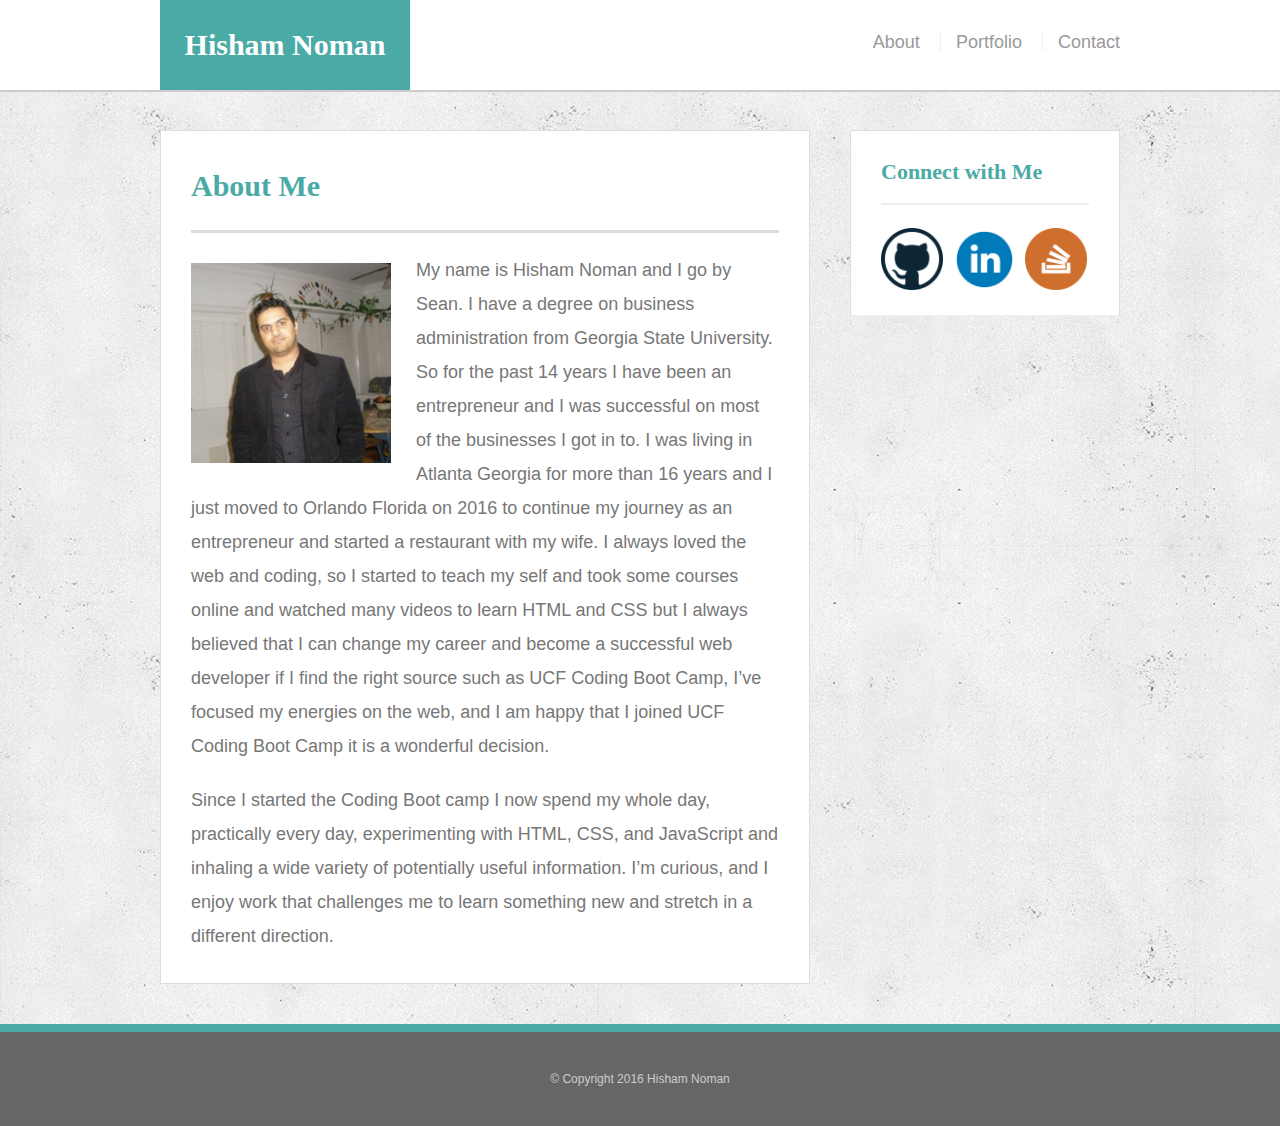
<file: index.html>
<!DOCTYPE html>
<html>
<head>
    <title>About Me</title>
    <link rel="stylesheet" type="text/css" href="assets/css/reset.css">
    <link rel="stylesheet" type="text/css" href="assets/css/style.css">
</head>
<body>
    <header id="masthead">
        <div class="container">
            <a href="index.html" id="logo">Hisham Noman</a>
            <nav>
                <a href="index.html">About</a>
                <a href="portfolio.html">Portfolio</a>
                <a href="contact.html">Contact</a>
            </nav>
        </div>
    </header>

    <div id="main-container" class="container">
        <section class="main-section">
            <h1>About Me</h1>

            <img src="assets/images/hishamnoman.jpg" class="auth-image" alt="Hisham">

            <p>My name is Hisham Noman and I go by Sean. I have a degree on business administration from Georgia State University.
                So for the past 14 years I have been an entrepreneur and I was successful on most of the businesses I got
                in to. I was living in Atlanta Georgia for more than 16 years and I just moved to Orlando Florida on 2016
                to continue my journey as an entrepreneur and started a restaurant with my wife. I always loved the web and
                coding, so I started to teach my self and took some courses online and watched many videos to learn HTML
                and CSS but I always believed that I can change my career and become a successful web developer if I find
                the right source such as UCF Coding Boot Camp, I’ve focused my energies on the web, and I am happy that I
                joined UCF Coding Boot Camp it is a wonderful decision.</p>

            <p>Since I started the Coding Boot camp I now spend my whole day, practically every day, experimenting with HTML,
                CSS, and JavaScript and inhaling a wide variety of potentially useful information. I’m curious, and I enjoy
                work that challenges me to learn something new and stretch in a different direction.</p>


        </section>

        <section class="sidebar">
            <div id="connect">
                <h2>Connect with Me</h2>

                <img src="assets/images/github.png" class="social" alt="Github">
                <img src="assets/images/linkedin.png" class="social" alt="Linkedin">
                <img src="assets/images/stackoverflow.png" class="social" alt="Stack Overflow">



            </div>


        </section>



    </div>
    <footer>
        <div class="container">
            &copy; Copyright 2016 Hisham Noman
        </div>
    </footer>
</body>
</html>
</file>
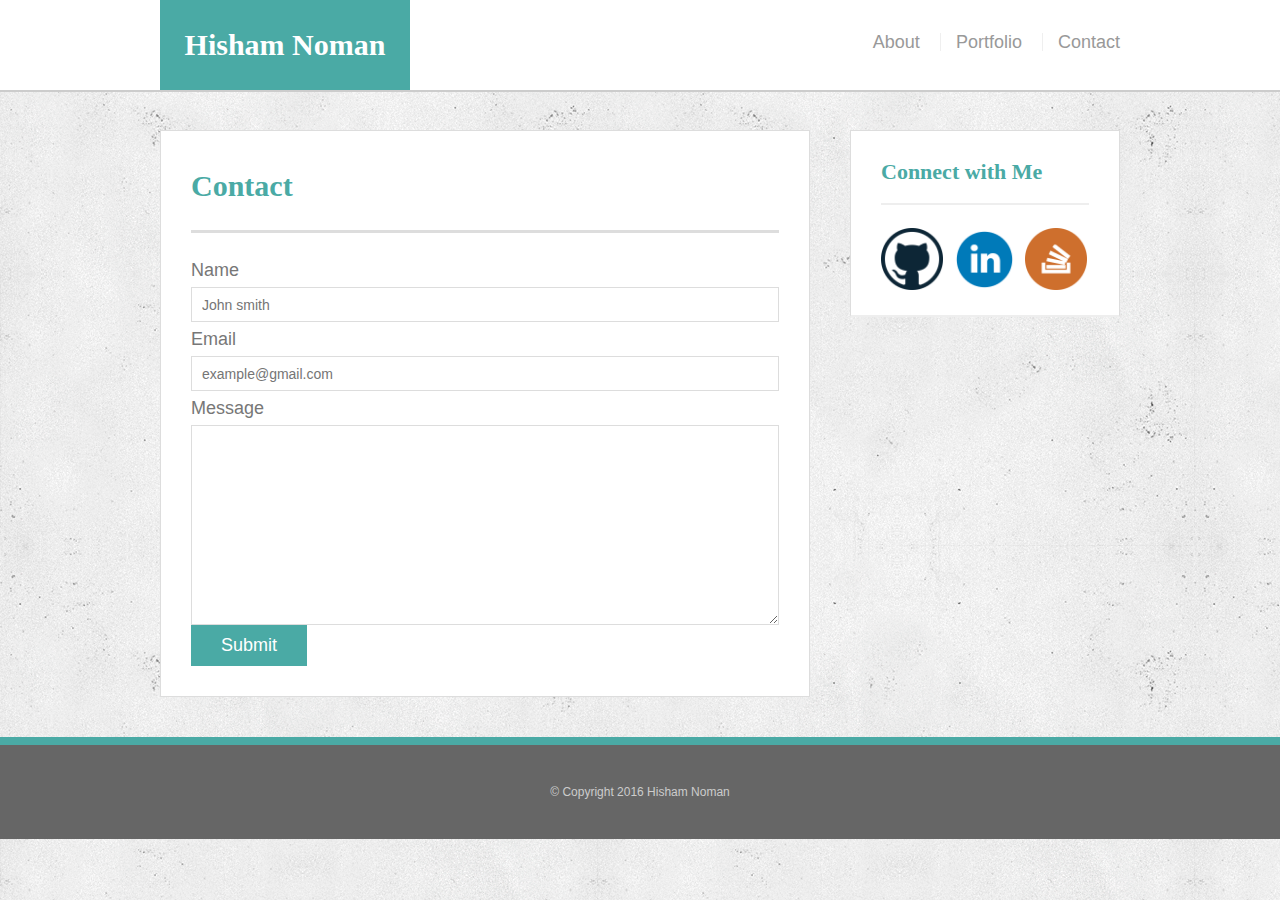
<file: contact.html>
<!DOCTYPE html>
<html>

<head>
    <title>Contact</title>
    <link rel="stylesheet" type="text/css" href="assets/css/reset.css">
    <link rel="stylesheet" type="text/css" href="assets/css/style.css">

</head>

<body>
    <header id="masthead">
        <div class="container">
            <a href="index.html" id="logo">Hisham Noman</a>
                <nav>
                    <a href="index.html">About</a>
                    <a href="portfolio.html">Portfolio</a>
                    <a href="contact.html">Contact</a>
                </nav>
        </div>
    </header>
    
    <div id="main-container" class="container">
        <section class="main-section">
            <h1>Contact</h1>

            <form>
                <ul>
                    <li>
                        <label for="name">Name</label>
                        <input type="text" name="name" id="name" placeholder="John smith"
                        required="required">
                    </li>
                    <li>
                        <label for="email">Email</label>
                        <input type="text" name="email" id="email" placeholder="example@gmail.com"
                        required="required">
                    </li>
                    <li>
                        <label for="message">Message</label>
                        <textarea id="message" name="message"
                        required="required"></textarea>
                    </li>
                </ul>
                <input type="submit" name="Submit">
            </form>
        </section>

        <section class="sidebar">
            <div id="connect">
                <h2>Connect with Me</h2>

                <img src="assets/images/github.png" class="social" alt="Github">
                <img src="assets/images/linkedin.png" class="social" alt="Linkedin">
                <img src="assets/images/stackoverflow.png" class="social" alt="Stack Overflow">



            </div>


        </section>



    </div>
    <footer>
        <div class="container">
            &copy; Copyright 2016 Hisham Noman
        </div>
    </footer>
</body>

</html>
</file>
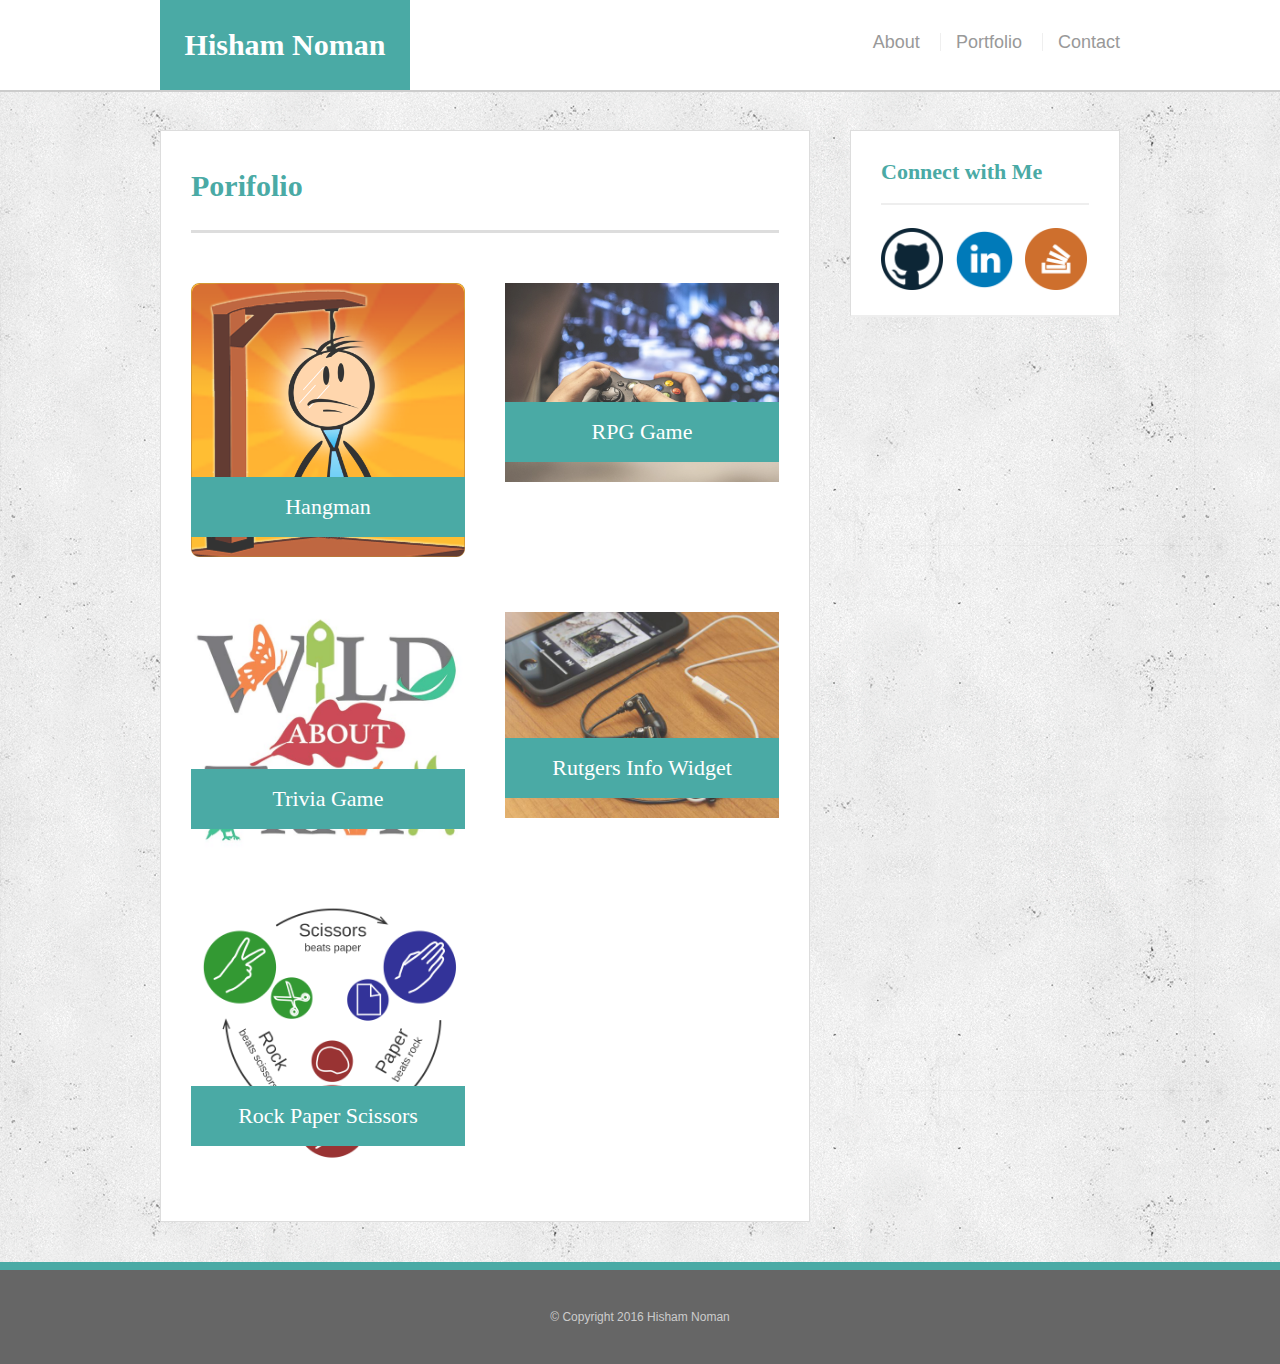
<file: portfolio.html>
<!DOCTYPE html>
<html>

<head>
    <title>Porifolio</title>
    <link rel="stylesheet" type="text/css" href="assets/css/reset.css">
    <link rel="stylesheet" type="text/css" href="assets/css/style.css">

</head>

<body>
    <header id="masthead">
        <div class="container">
            <a href="index.html" id="logo">Hisham Noman</a>
            <nav>
                <a href="index.html">About</a>
                <a href="portfolio.html">Portfolio</a>
                <a href="contact.html">Contact</a>
            </nav>
        </div>
    </header>

    <div id="main-container" class="container">
        <section class="main-section">
            <h1>Porifolio</h1>

            <div class="work">

                <img src="assets/images/hangman.png" class="auth-image" alt="Hangman">

                <h3>Hangman</h3>
            </div>
            <div class="work">

                <img src="assets/images/rpggame.jpg" class="auth-image" alt="RPG Game">

                <h3>RPG Game</h3>
            </div>
            <div class="work">

                <img src="assets/images/trivia.jpg" class="auth-image" alt="Trivia Game">

                <h3>Trivia Game</h3>
            </div>
            <div class="work">

                <img src="assets/images/rutgers.jpg" class="auth-image" alt="Rutgers Info Widget">

                <h3>Rutgers Info Widget</h3>
            </div>
            <div class="work">

                <img src="assets/images/Rockpaper.png" class="auth-image" alt="Rock Paper Scissors">

                <h3>Rock Paper Scissors</h3>
            </div>


        </section>

        <section class="sidebar">
            <div id="connect">
                <h2>Connect with Me</h2>

                <img src="assets/images/github.png" class="social" alt="Github">
                <img src="assets/images/linkedin.png" class="social" alt="Linkedin">
                <img src="assets/images/stackoverflow.png" class="social" alt="Stack Overflow">



            </div>


        </section>



    </div>
    <footer>
        <div class="container">
            &copy; Copyright 2016 Hisham Noman
        </div>
    </footer>
</body>

</html>
</file>
<file: assets/css/style.css>
* {
    box-sizing: border-box;
}

body {
    background: url('../images/concrete.png');
    font-size: 18px;
    line-height: 34px;
    font-family: 'Arial', 'Helvetica Neue', Helvetica, 
    sans-serif;
    color: #777;
}

.container {
    width: 100%;
    max-width: 960px;
    margin: 0 auto;
    clear: both;
}

h1, h2, h3, p {
    margin-bottom: 20px;
}

p:last-child {
    margin-bottom: 0;
}

h1, h2, h3 {
    font-family: 'Georgia', Times, Times New Roman, serif;
    font-weight: 700;
    color: #4aaaa5;
}

h1 {
    font-size: 30px;
    line-height: 49px;
    border-bottom: 3px solid #ddd;
    padding-bottom: 20px;
}

h2, h3 {
    font-size: 22px;
}
 /*header*/

 #masthead {
     background: #fff;
     margin: 0 0 30px;  
     z-index: 99;
     color: #fff;
     overflow: auto;
     border-bottom: 2px solid #ccc;
     position: fixed;
     width: 100%;
 }

#logo {
    width: 250px;
    height: 90px;   
    background: #4aaaa5;    
    float: left;    
    font-family: 'Georgia', Times, Times New Roman, serif;
    text-align: center;
    line-height: 90px;
    color: #fff;
    font-weight: 700;
    font-size: 30px;
    text-decoration: none;
}   

nav {
    float: right;
    margin-top: 25px;
}

nav a {
    color: #999;
    text-decoration: none;
    margin-left: 15px;
    display: inline-block;  
    border-left: 1px solid #efefef;
    padding-left: 15px; 
    line-height: 18px;
}

nav a:first-child {
    border-left: 0 none;
}

/*main*/
#main-container {
    padding-top: 130px;
}

.main-section {
    background: #fff;
    padding: 30px;
    margin: 0 0 40px 0;
    width: 100%;
    max-width: 650px;
    float: left;
    border: 1px solid #ddd;
}

.auth-image {
    width: 200px;
    height: auto;
    margin-top: 10px;
    float: left;
    margin-right: 25px;
}

/*sidebar*/
.sidebar {
    background: #fff;
    padding: 30px;
    width: 100%;
    max-width: 270px;
    float: right;
    border: 1px solid #ddd;
    margin-bottom: 20px;
}

h3, .sidebar, h2 {
    border-bottom: 2px solid #eee;
    padding-bottom: 20px;
    margin-bottom: 15px;
    line-height: 22px;
}

.social {
    width: 62px;
    height: 62px;
    margin-top: 8px;
    margin-right: 5px;
}

.social:last-child {
    margin-right: 0;
}

/*footer*/

footer {
    background: #666;
    color: #fff;
    padding: 30px 0;
    clear: both;
    border-top: 8px solid #4aaaa5;
    color: #ccc;
    font-size: 12px;
    text-align: center;
}

/*portfolio*/
.work {
    position: relative;
    width: 274px;
    overflow: auto;
    float: left;
    margin: 20px 0 25px;
  }
  .work:nth-child(even) {
    margin-right: 40px;
  }
  .work img {
    width: 100%;
    border: 0 none;
    opacity: .8;
  }
  .work h3 {
    position: absolute;
    bottom: 20px;
    margin-bottom: 0;
    padding: 15px;
    width: 100%;
    color: #fff;
    text-align: center;
    line-height: 30px;
    font-weight: 300;
    background: #4aaaa5;
    border-bottom: 0;
  }
  .auth-image {
    width: 200px;
    height: auto;
    margin-top: 10px;
    margin-right: 25px;
    float: left;
  }

/*contact*/

#contact-form ul {
    margin-bottom: 20px;
  }
  #contact-form li {
    margin-bottom: 10px;
  }
  label,
  input[type=text],
  input[type=email],
  textarea {
    display: block;
    width: 100%;
  }
  input[type=text],
  input[type=email],
  textarea {
    height: 35px;
    padding: 0 10px;
    font-size: 14px;
    border: 1px solid #ddd;
  }
  textarea {
    height: 200px;
  }
  input[type=submit] {
    padding: 10px 30px;
    color: #fff;
    font-size: 18px;
    cursor: pointer;
    background: #4aaaa5;
    border: 0 none;
  }

  /*Media inqueries start here*/


@media only screen and (max-width: 980px ) {
    .container {
      padding: 0 20px;
      max-width: 768px;
    }
    #main-container {
      padding-top: 130px;
    }
    .main-section {
     max-width: 420px;
    }
    .work {
    width: 100%;
  }
    .auth-image {
        width: 100%;
        margin-bottom: 20px;
    }
}
  
@media only screen and (max-width: 768px ) {
    .main-section, .sidebar {
      max-width: 100%;
    }
    #main-container {
      overflow: auto;
    }
      .work {
     width: 47%;
     margin-bottom: 10px;
    }
     .work:nth-child(odd) {
    float: right;
  }
  .auth-image {
      width: 50%;
  }
}
  
@media only screen and (max-width: 640px ) {

    
    .masthead {
      position: static;
      margin-bottom: 20px;
    }
    header.container {
      padding: 0;
    }
    #main-container {
      padding-top: 0;
    }
      #logo, .work, .auth-image {
      width: 100%;
  }
  nav {
      text-align: center;
      width: 100%;
      margin: 15px 0;
  }
  nav a {
      width: 30%;
      padding-left: 0;
      margin-left: 0;
  }
</file>
